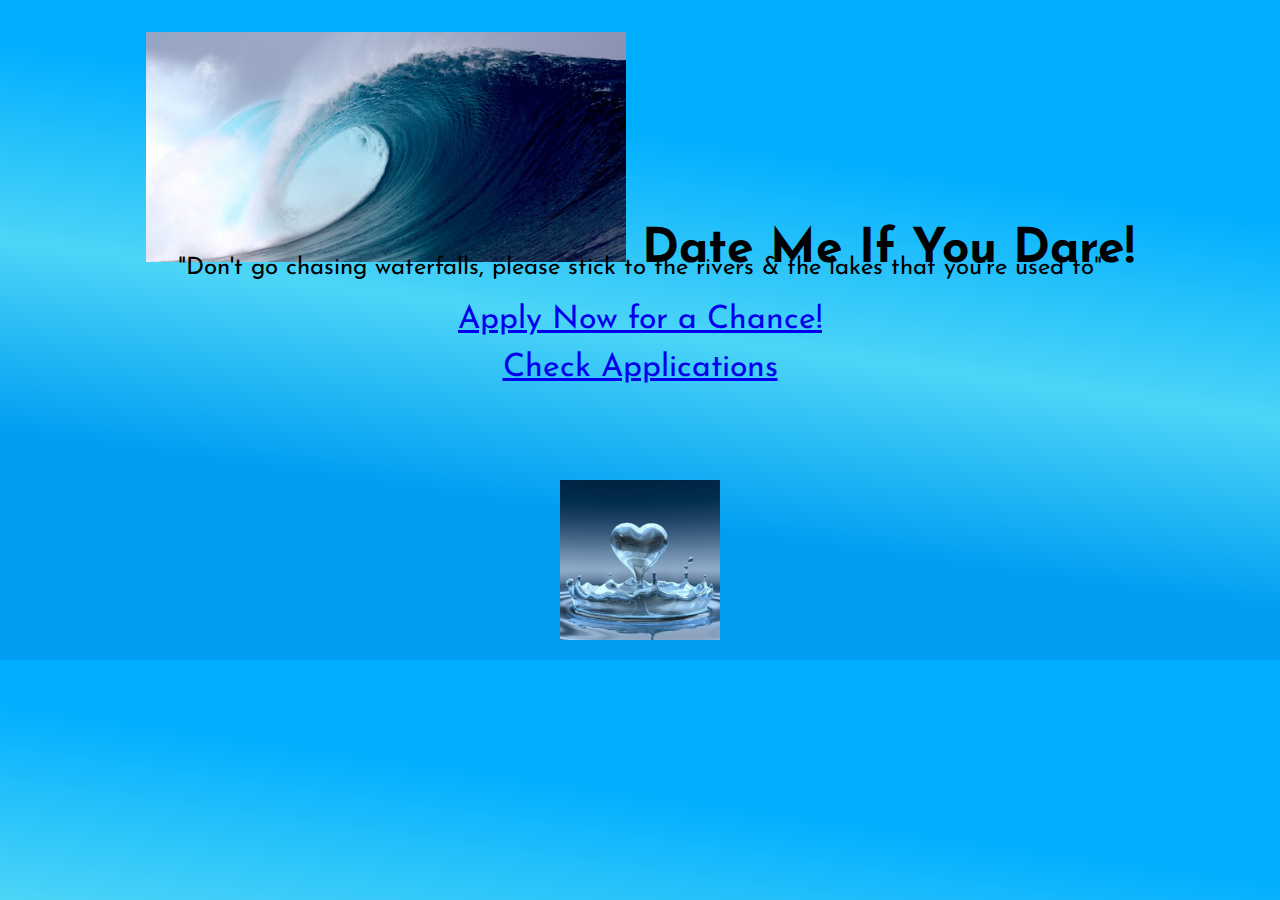
<file: index.html>
<!DOCTYPE html>
<html lang="en">
<head>
    <meta charset="UTF-8">
    <meta name="viewport" content="width=device-width, initial-scale=1.0">
    <meta http-equiv="X-UA-Compatible" content="ie=edge">
    <title>TreadingWater Dating App</title>
    <link rel="stylesheet" href="./src/main.css">
</head>
<body>
    <header>
        <h1>
            <img class="waves" src="./assets/wave.jpg" alt="image of waves">
            Date Me If You Dare!
        </h1>
    </header>
    <main>
        <section class="intro">
            <p class="question"> 
                "Don't go chasing waterfalls,
                please stick to the rivers & 
                the lakes that you're used to"
                <nav>
                    <p>
                        <a href="apply.html">Apply Now for a Chance!</a>
                    </p>

                    <p>
                        <a href="applicants.html">Check Applications</a>
                    </p>
                    <p>
                    <img class="heart" src="./assets/157679-Animated-Water-Heart.gif">
                    </p>
                </nav>
            </p>
        </section>
    </main>  
</body>
</html>
</file>
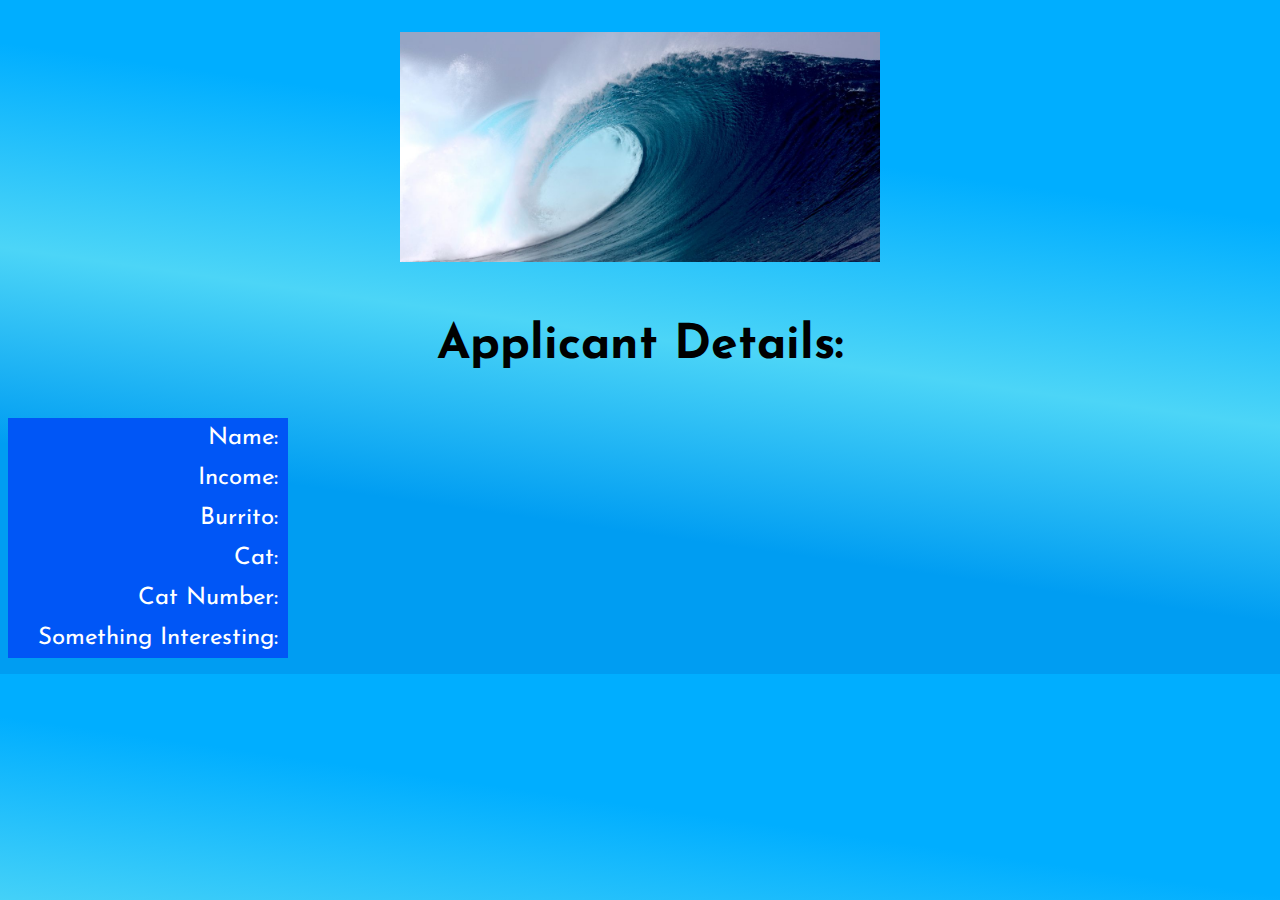
<file: applicant.html>
<!DOCTYPE html>
<html lang="en">
<head>
    <meta charset="UTF-8">
    <meta name="viewport" content="width=device-width, initial-scale=1.0">
    <meta http-equiv="X-UA-Compatible" content="ie=edge">
    <title>Applicant Detail</title>
    <link rel="stylesheet" href="./src/main.css">
    <link rel="stylesheet" href="./src/applicant.css">

</head>
<body>
    <header>
        <h1>
            <img class="waves" src="./assets/wave.jpg" alt="image of waves">
            <p>
                Applicant Details:
            </p>
        </h1>
    </header>
    <main>
        <dl>
            <dt>Name</dt>
            <dd id="name"></dd>

            <dt>Income</dt>
            <dd id="income"></dd>

            <dt>Burrito</dt>
            <dd id="burrito"></dd>

            <dt>Cat</dt>
            <dd id="cat"></dd>

            <dt>Cat Number</dt>
            <dd id="cat-number"></dd>

            <dt>Something Interesting</dt>
            <dd id="something-interesting"></dd>
        </dl>
  </main>

  <script type="module" src="./src/applicant.js"></script>
</body>
</html>
</file>
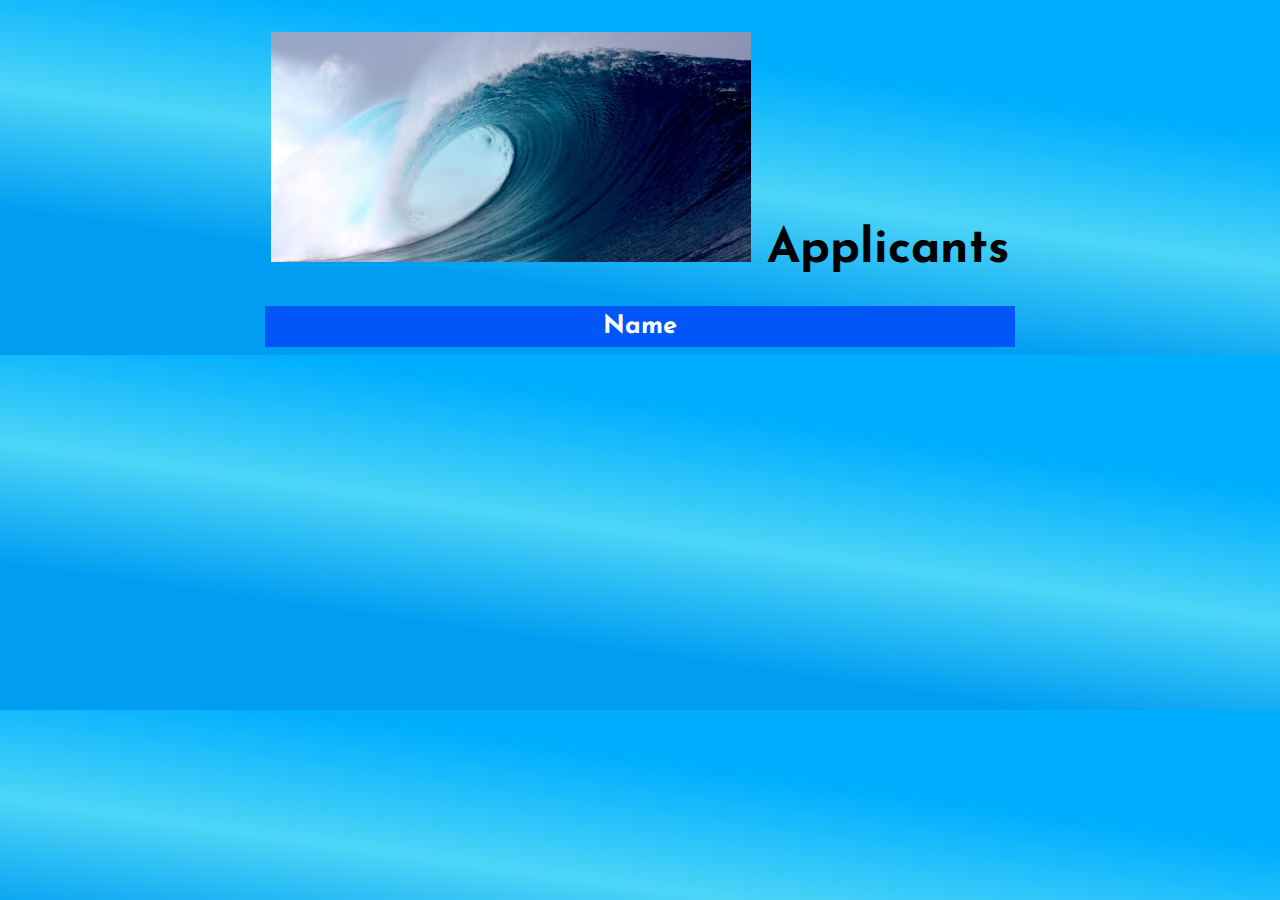
<file: applicants.html>
<!DOCTYPE html>
<html lang="en">
<head>
    <meta charset="UTF-8">
    <meta name="viewport" content="width=device-width, initial-scale=1.0">
    <meta http-equiv="X-UA-Compatible" content="ie=edge">
    <title>Applicants</title>
    <link rel="stylesheet" href="./src/applicants.css">
    <link rel="stylesheet" href="./src/main.css">
</head>
<body>
    <header>
        <h1>
            <img class="waves" src="./assets/wave.jpg" alt="image of waves">
            Applicants
        </h1>
    </header>
    <main> 
        <section>
            <table>
                <thead>
                    <tr>
                        <td>Name</td>
                    </tr>
                </thead>
                <tbody id="applicants">
                </tbody>
            </table>
        </section>
    </main>
    
    <script type="module" src="./src/applicants.js"></script>
</body>
</html>
</file>
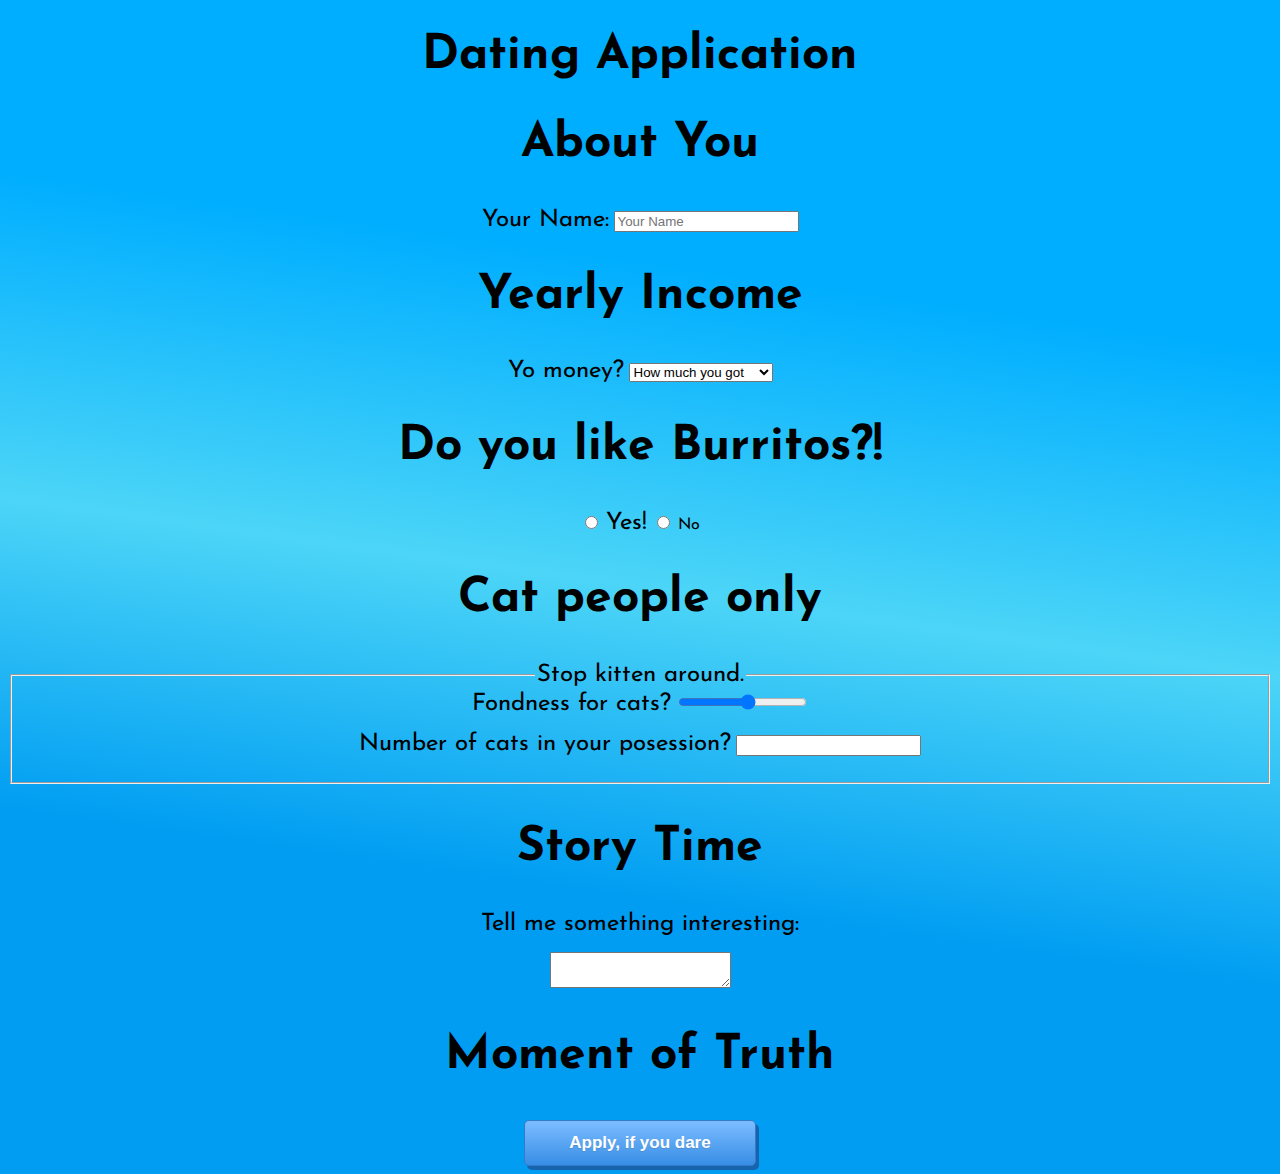
<file: apply.html>
<!DOCTYPE html>
<html lang="en">
<head>
    <meta charset="UTF-8">
    <meta name="viewport" content="width=device-width, initial-scale=1.0">
    <meta http-equiv="X-UA-Compatible" content="ie=edge">
    <title>Apply</title>
    <link rel="stylesheet" href="src/apply.css">
    <link rel="stylesheet" href="src/main.css">
</head>
<body>
    <header>
        <h1>
            Dating Application
        </h1>
    </header>
        
    <main>
        <form id="dating-application">
            <section>
                <h2>About You</h2>
                <p>
                    <label class="question" for="name">Your Name:</label>
                    <input class="your-name" type="text" name="name" placeholder="Your Name" required>
                </p>
            </section>

            <section>
                <h2>Yearly Income</h2>
                <label class="question" for="income" >Yo money?</label>
                <select name="income" id="income" required>
                    <option value="" hidden disabled selected>How much you got</option>
                    <option value="high-income">Impressive</option>
                    <option value="middle-income">Decent</option>
                    <option value="low-income">Let's Go to Taco Bell</option>
            </select>

            <section>
                <h2>Do you like Burritos?!</h2>
                <input name="burrito" id="yes" value="yes" type="radio" required>
                <label class="question" for="yes">Yes!</label>
                <input name="burrito" id="no" value="no" type="radio" required>
                <label for="no">No</label>
            </section>

            <section>
                <h2>Cat people only</h2>
                <fieldset>
                    <legend class="question">
                        Stop kitten around.
                    </legend>

                    <label class="question" for="cat">Fondness for cats?</label>
                    <input type="range" name="cat" id="cat" min="1" max="10">
                <p>
                    <label class="question" for="cat-number">Number of cats in your posession?</label>
                    <input type="number" name="cat-number">
                </p>
                </fieldset>
            </section>

            <section>
                <h2>Story Time</h2>
                <label class="question" for="something-interesting">
                Tell me something interesting:
                </label>
                <p>
                    <textarea name="something-interesting" id="something-interesting"></textarea>
                </p>
            </section>

            <section>
                <h2>
                    Moment of Truth
                </h2>
                <button>Apply, if you dare</button>
            </section>
        </form>
    </main>
    <script type="module" src="./src/apply.js"></script>
</body>
</html>
</file>
<file: src/main.css>
@import url('https://fonts.googleapis.com/css?family=Josefin+Sans');

body {
    text-align: center;
    background: linear-gradient(188deg, rgba(0,174,255,1) 26%, rgba(76,213,247,1) 50%, rgba(0,157,242,1) 73%);
}

h1 {
    font-size: 3em;
}

h2 {
    font-size: 3em;
}

.intro {
    margin-top: -50px;
}

.question {
    font-size: 1.5em;
}

a {
    font-size: 2em;
}

.waves {
    width: 10em;
    height: auto;
    display: inline-block;
}

.heart {
    width: 10em;
    margin-top: 5em;
}

body, h1 {
    font-family: Josefin Sans, sans serif;
}

 /* .waves {
    max-width:75%;
    height:auto;
} */
</file>
<file: src/applicant.css>
dl {
    display: grid;
    grid-template-columns: max-content 1fr;
}

dt, dd {
    display: inline-block;
    padding: 8px 10px;
    font-size: 1.5em;
}

dt {
    background: rgb(0, 86, 246);
    color: white;
    text-align: right;
    padding-left: 30px;
    font-size: 1.5em;
}

dt:after{
    content: ":";
}

dd {
    margin-left: 8px;;
}
</file>
<file: src/applicants.css>
table {
    width: 100%;
    max-width: 750px;
    margin: auto;
    border-collapse: collapse;
    border-spacing:5em;
}

thead {
    font-weight: bolder;
    font-size: 2em;
    color: white;
    background: rgb(0, 86, 246);
}

tbody tr:nth-child(even) {
    background: rgba(11, 14, 233, 0.1);
}

td {
    font-size: .8em;
    padding: 8px 5px;
}
©
</file>
<file: src/apply.css>
button {
	-moz-box-shadow: 3px 4px 0px 0px #1564ad;
	-webkit-box-shadow: 3px 4px 0px 0px #1564ad;
	box-shadow: 3px 4px 0px 0px #1564ad;
	background:-moz-linear-gradient(top, #79bbff 5%, #378de5 100%);
	background:-webkit-linear-gradient(top, #79bbff 5%, #378de5 100%);
	background:-o-linear-gradient(top, #79bbff 5%, #378de5 100%);
	background:-ms-linear-gradient(top, #79bbff 5%, #378de5 100%);
	background:linear-gradient(to bottom, #79bbff 5%, #378de5 100%);
	filter:progid:DXImageTransform.Microsoft.gradient(startColorstr='#79bbff', endColorstr='#378de5',GradientType=0);
	background-color:#79bbff;
	-moz-border-radius:5px;
	-webkit-border-radius:5px;
	border-radius:5px;
	border:1px solid #337bc4;
	display:inline-block;
	cursor:pointer;
	color:#ffffff;
	font-family:Arial;
	font-size:17px;
	font-weight:bold;
	padding:12px 44px;
	text-decoration:none;
	text-shadow:0px 1px 0px #528ecc;
}
button:hover {
	background:-moz-linear-gradient(top, #378de5 5%, #79bbff 100%);
	background:-webkit-linear-gradient(top, #378de5 5%, #79bbff 100%);
	background:-o-linear-gradient(top, #378de5 5%, #79bbff 100%);
	background:-ms-linear-gradient(top, #378de5 5%, #79bbff 100%);
	background:linear-gradient(to bottom, #378de5 5%, #79bbff 100%);
	filter:progid:DXImageTransform.Microsoft.gradient(startColorstr='#378de5', endColorstr='#79bbff',GradientType=0);
	background-color:#378de5;
}
button:active {
	position:relative;
	top:1px;
}
</file>
